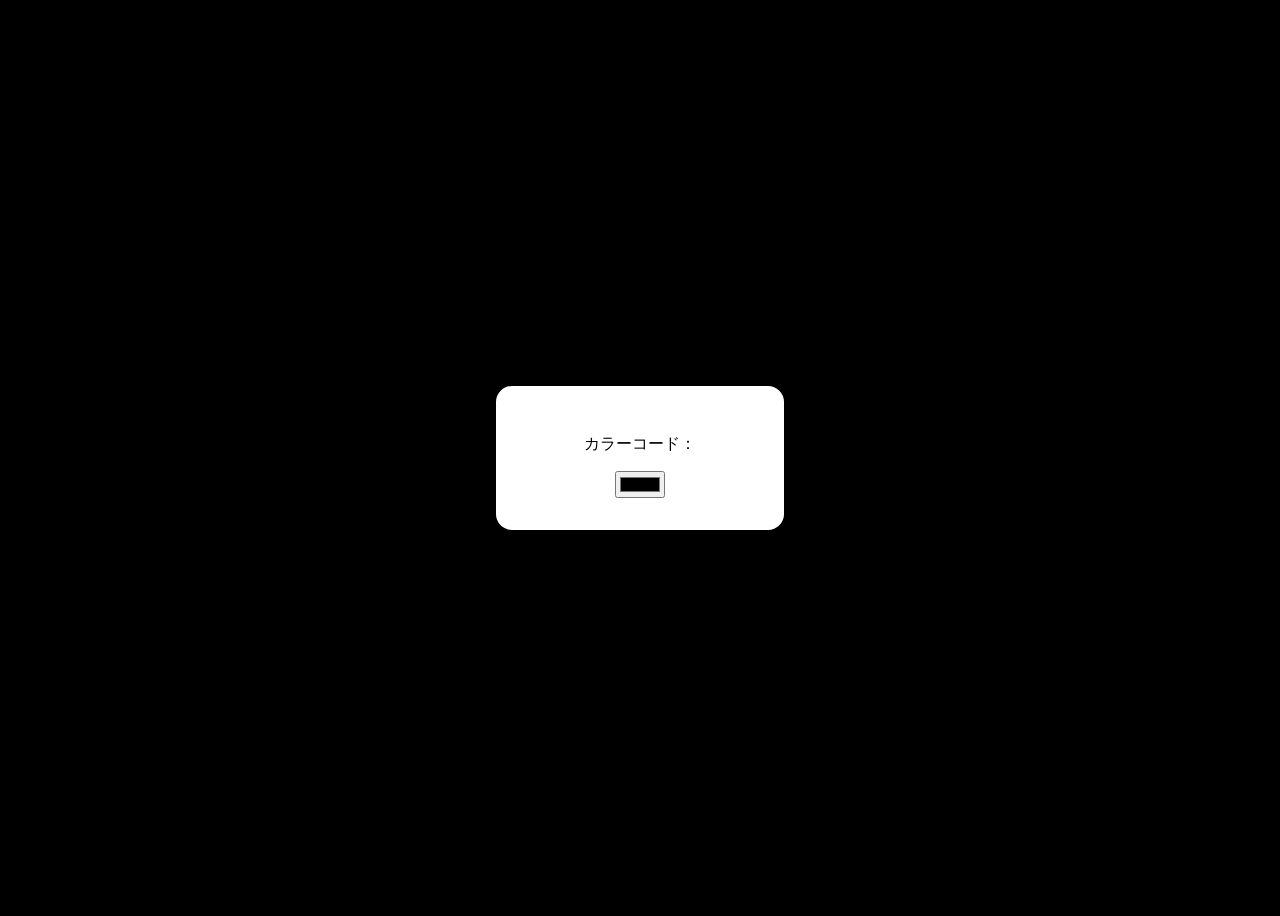
<file: colorPicker/index.html>
<!DOCTYPE html>
<html lang="ja">
<head>
    <meta charset="UTF-8">
    <meta name="viewport" content="width=device-width, initial-scale=1.0">
    <title>カラーピッカー</title>
    <link rel="stylesheet" href="./css/style.css">
</head>
<body>

    <div>

    <p id="colorText">カラーコード：</p>

    <input id="colorPicker" type="color">

  
    </div>

    <script src="./js/script.js"></script>
   
    
</body>
</html>
</file>
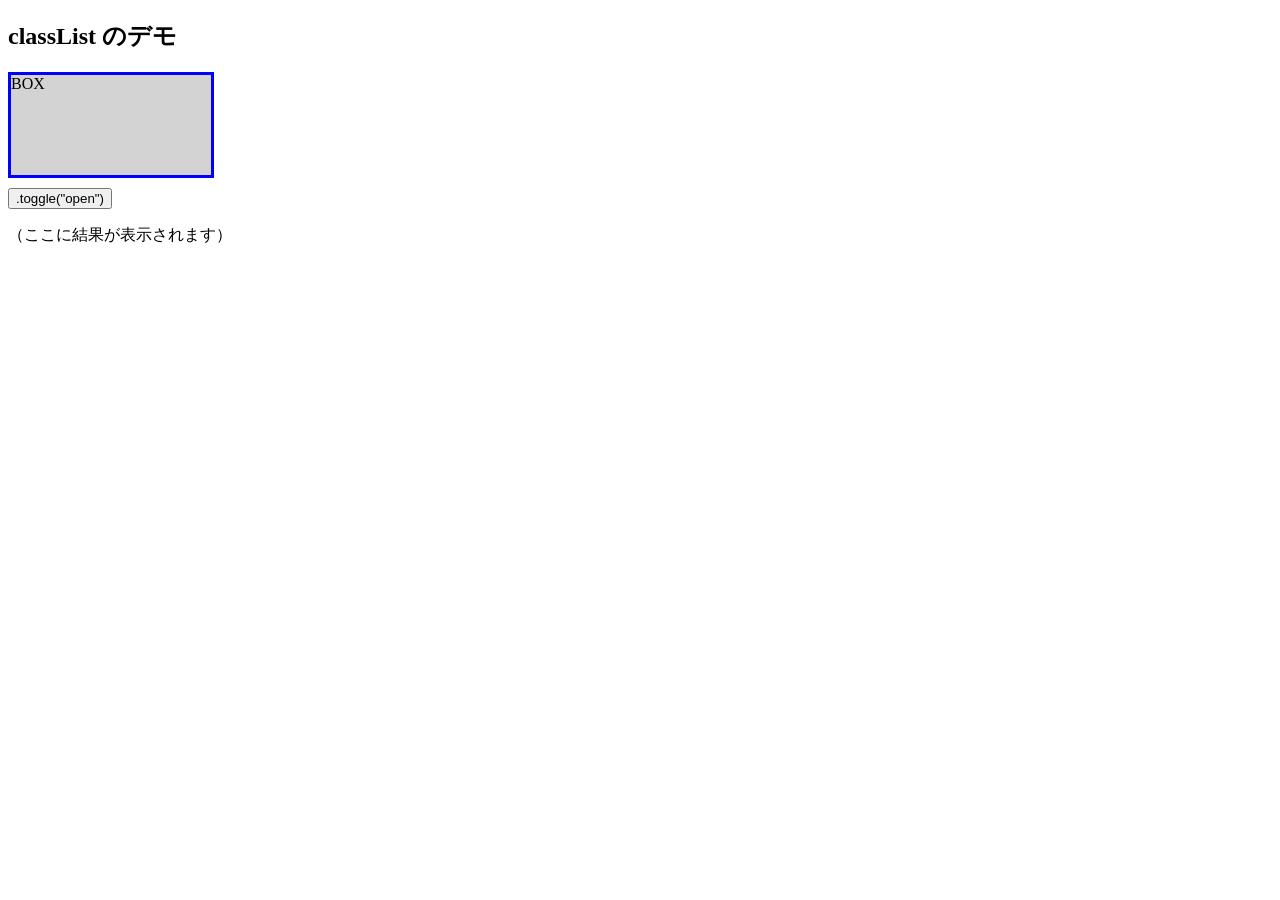
<file: dom/classList.html>
<!DOCTYPE html>
<html lang="ja">
<head>
  <meta charset="UTF-8">
  <title>classList メソッド例</title>
  <style>
    #box {
      width: 200px;
      height: 100px;
      background: lightgray;
      margin: 10px 0;
      transition: 0.4s;
    }

    .active {
      border: 3px solid blue;
    }
    .open {
      transform: scale(1.2);
    }
    .hidden {
      display: none;
    }
  </style>
</head>
<body>
  <h2>classList のデモ</h2>
  <div id="box" class="hidden">BOX</div>
  <button id="toggleBtn">.toggle("open")</button>

  <p id="log">（ここに結果が表示されます）</p>

  <script src="./classList.js"></script>
</body>
</html>
</file>
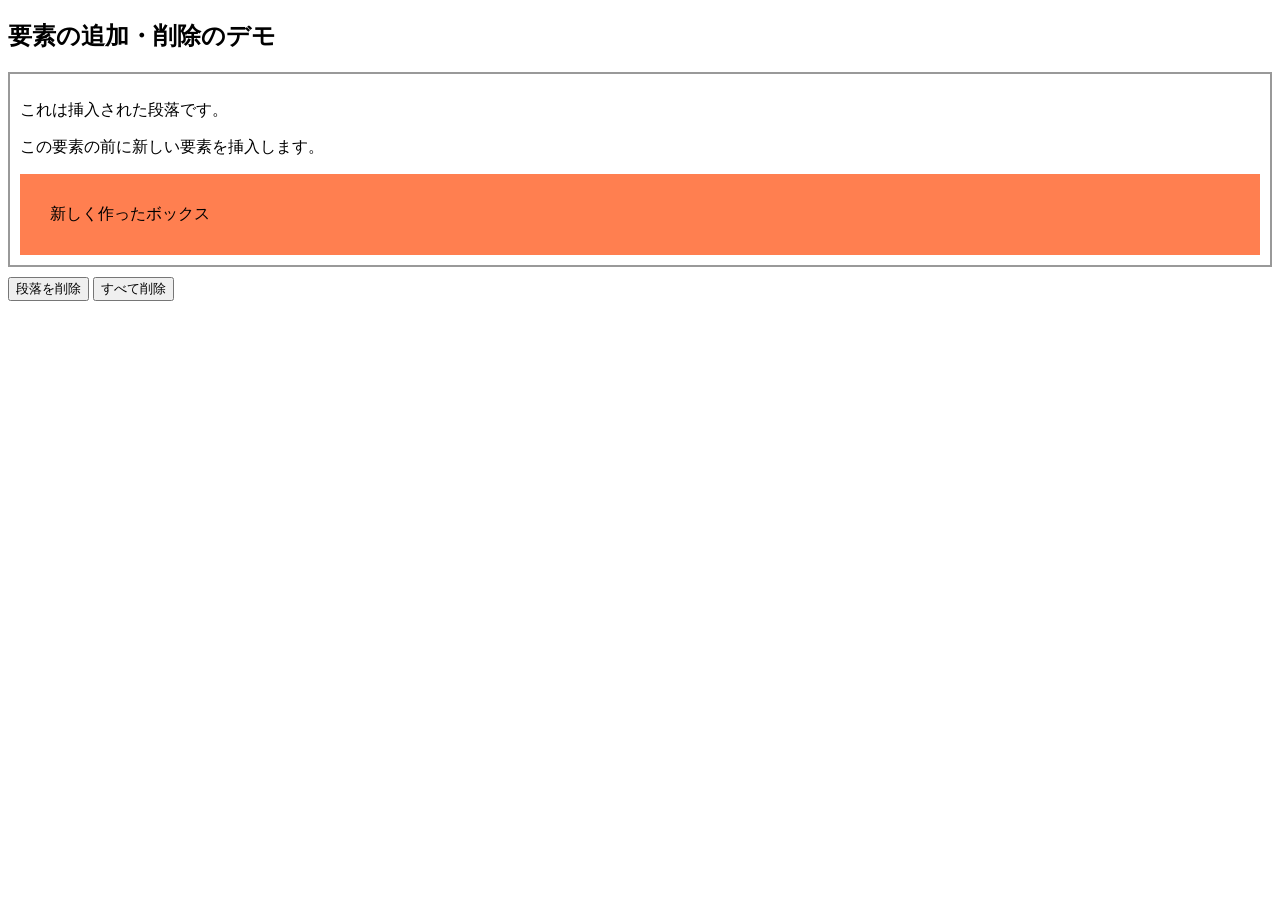
<file: dom/create.html>
<!DOCTYPE html>
<html lang="ja">
<head>
  <meta charset="UTF-8">
  <title>DOM作成・削除メソッド例</title>
  <style>
    #container {
      border: 2px solid #999;
      padding: 10px;
      margin: 10px 0;
    }
  </style>
</head>
<body>
  <h2>要素の追加・削除のデモ</h2>
  <div id="container">
    <p id="ref">この要素の前に新しい要素を挿入します。</p>
  </div>
  
  <button id="removeBtn">段落を削除</button>
  <button id="clearBtn">すべて削除</button>

  <script src="./create.js"></script>
</body>
</html>
</file>
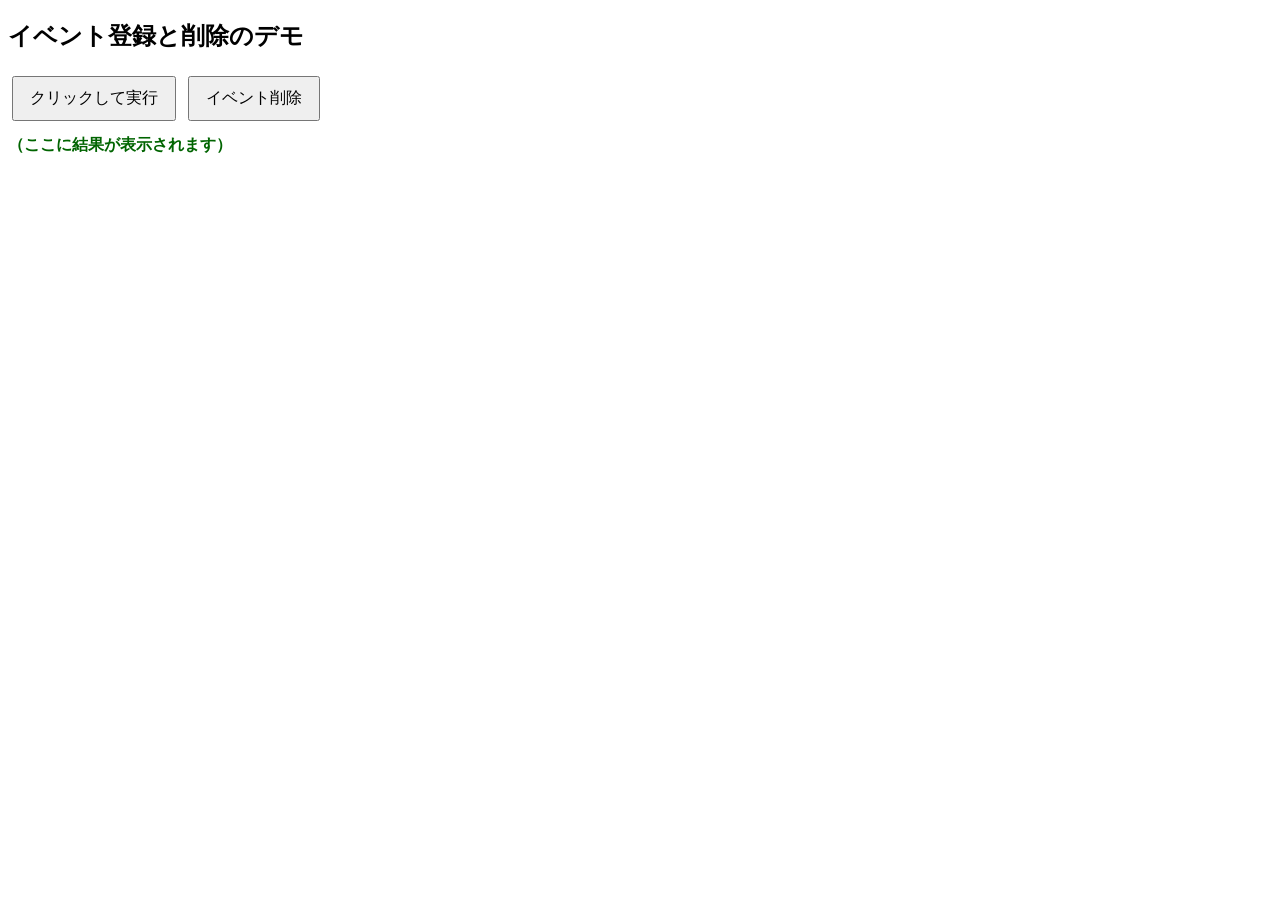
<file: dom/event.html>
<!DOCTYPE html>
<html lang="ja">
<head>
  <meta charset="UTF-8">
  <title>addEventListener / removeEventListener の例</title>
  <style>
    button { padding: 10px 16px; margin: 4px; font-size: 16px; }
    #log { margin-top: 10px; font-weight: bold; color: darkgreen; }
  </style>
</head>
<body>
  <h2>イベント登録と削除のデモ</h2>

  <button id="myBtn">クリックして実行</button>
  <button id="removeBtn">イベント削除</button>

  <div id="log">（ここに結果が表示されます）</div>

  <script src="./event.js"></script>
</body>
</html>
</file>
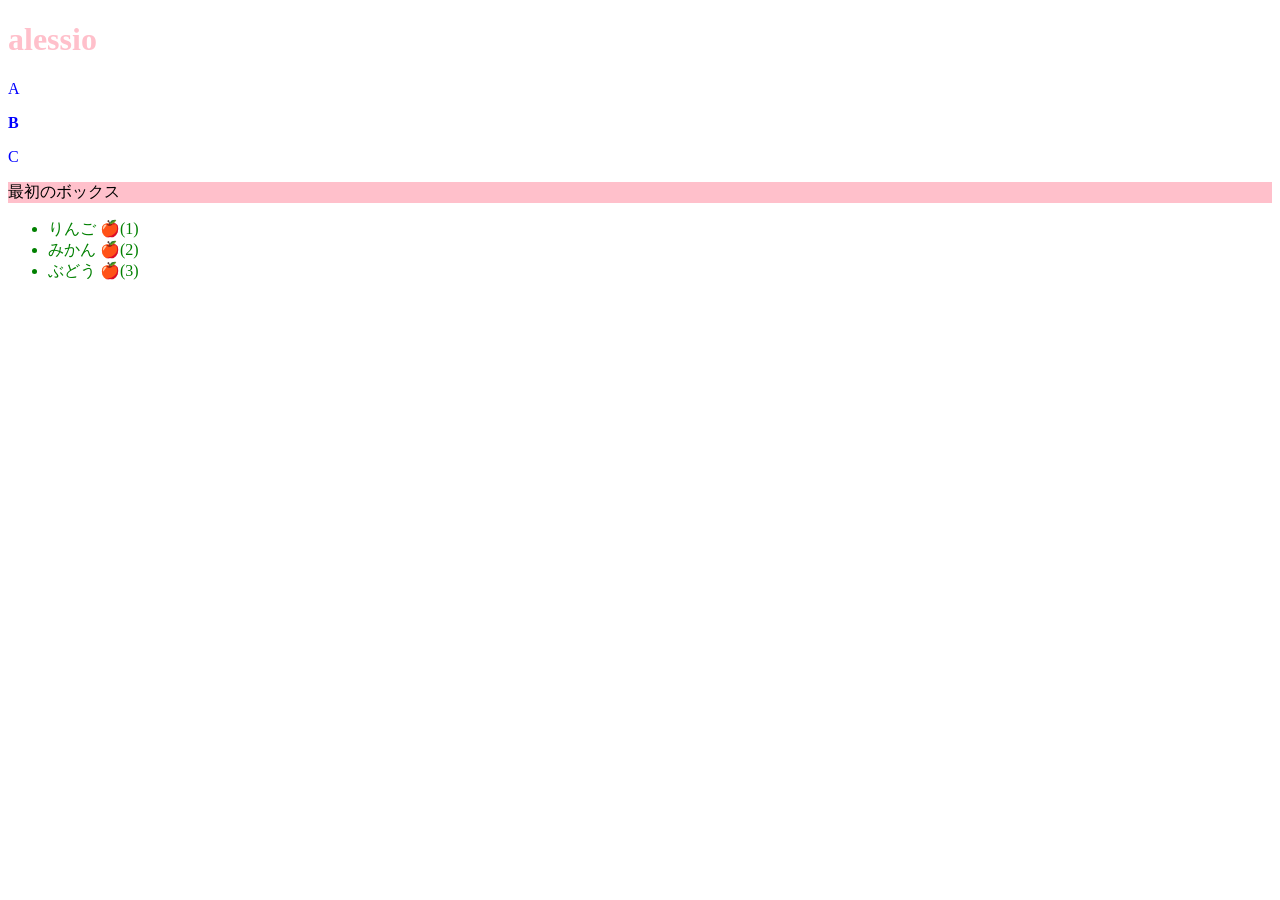
<file: dom/get.html>
<!DOCTYPE html>
<html lang="ja">
<head>
  <meta charset="UTF-8">
  <title>DOM取得メソッド例</title>
</head>
<body>
  <h1 id="title">タイトル</h1>
  <p class="text">A</p>
  <p class="text">B</p>
  <p class="text">C</p>
  <div class="box red"></div>
  <div class="box blue"></div>
  <ul>
    <li class="item">りんご</li>
    <li class="item">みかん</li>
    <li class="item">ぶどう</li>
  </ul>

  <script src="./get.js"></script>
</body>
</html>
</file>
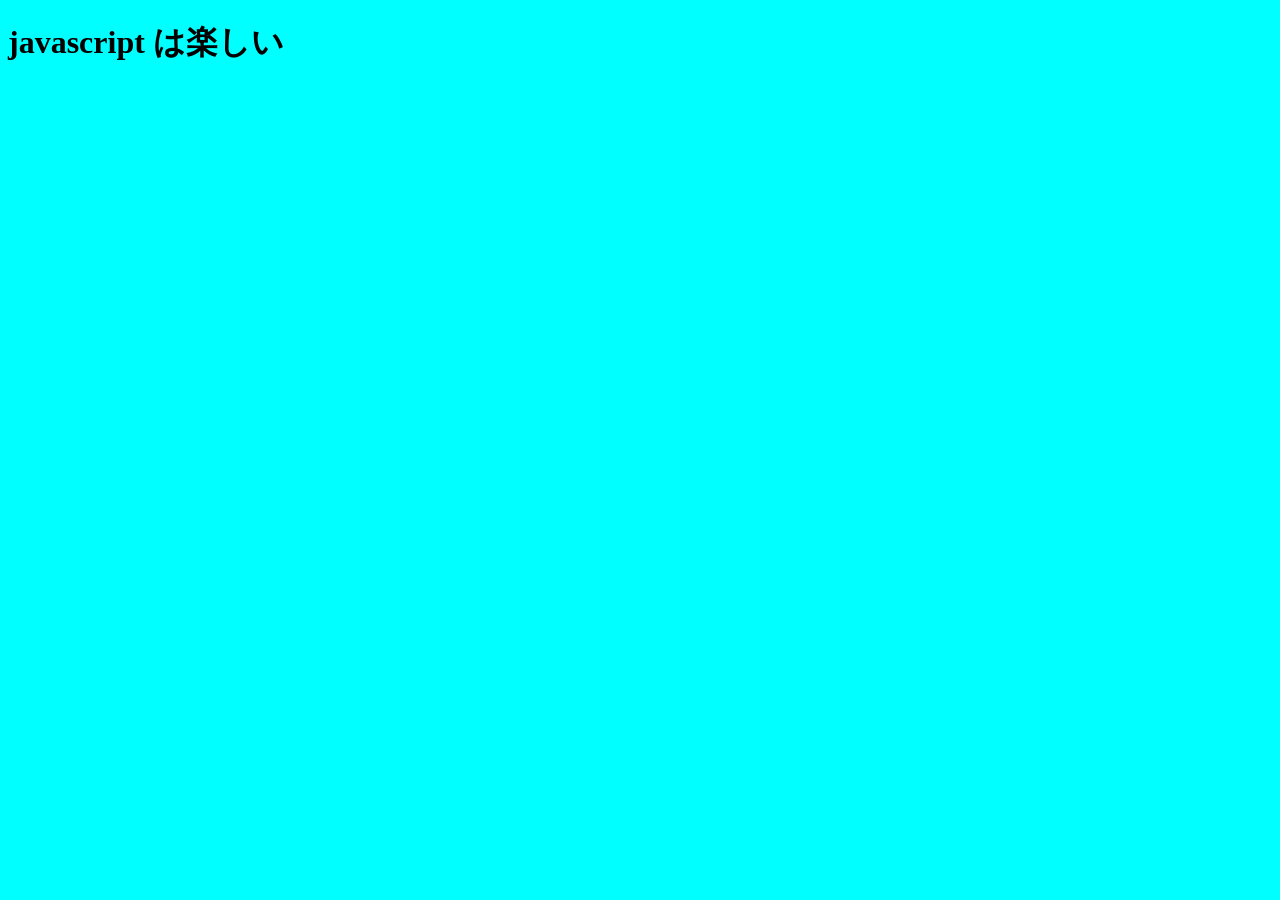
<file: javascript1/code.html>
<!DOCTYPE html>
<html lang="ja">
<head>
    <meta charset="UTF-8">
    <meta name="viewport" content="width=device-width, initial-scale=1.0">
    <title>Document</title><!--htmlのコメントアウト-->
    <link rel="stylesheet" href="./style.css">
</head>
<body>
    <h1>javascript は楽しい</h1>
    
    <script src="./code.js">

        //Jsコメントアウトは<script>タグの間にしか使えない


        //javascript  <-単独コメントアウト
        
        /*複数行で使えるコメントアウトです。
        一列目
        二列目
        三列目
        */

    </script>
</body>
</html>
</file>
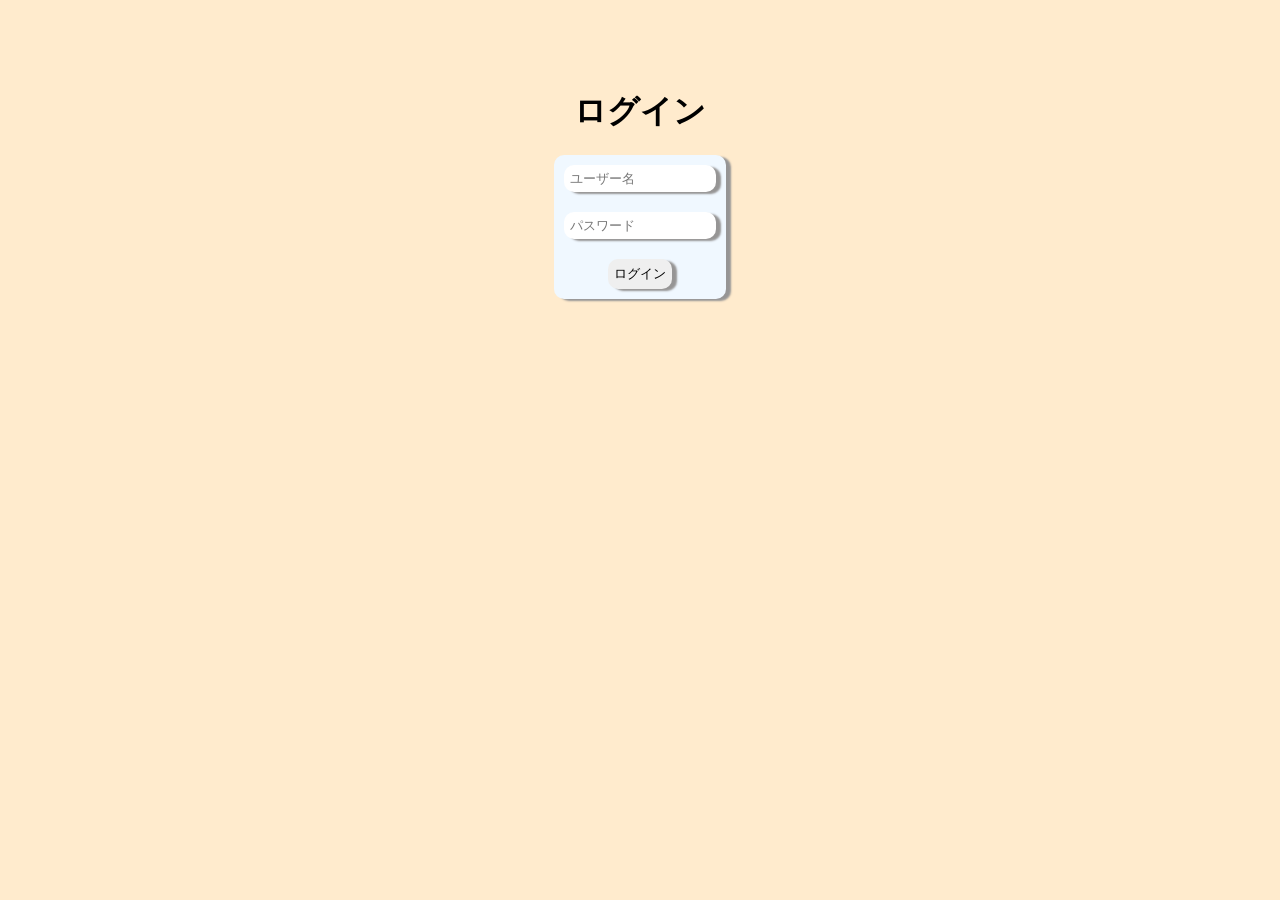
<file: javascript5/login.html>
<!DOCTYPE html>
<html lang="ja">
<head>
    <meta charset="UTF-8">
    <meta name="viewport" content="width=device-width, initial-scale=1.0">
    <link rel="stylesheet" href="./style.css">
    <title>ログイン</title>
</head>
<body>

    <h1>ログイン</h1>
    <div class="box">
    <input id="user" type="text" placeholder="ユーザー名">
    <input id="pass" type="password" placeholder="パスワード">
    <button id="btn">ログイン</button> 
    </div>
   

    <div id="msg"></div>

    <script src="./script.js"></script>
</body>
</html>
</file>
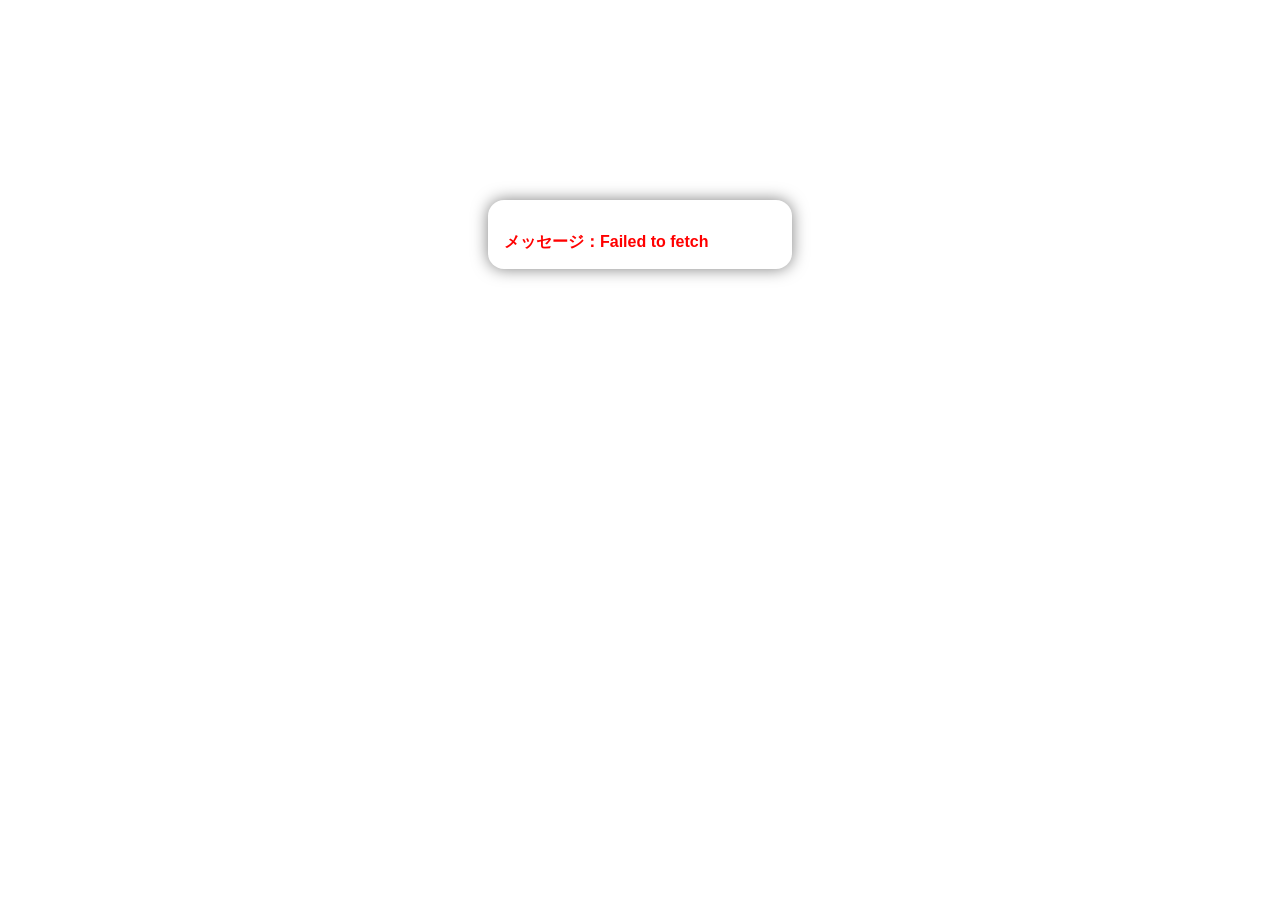
<file: javascript7/tenki.html>
<!DOCTYPE html>
<html lang="ja">
<head>
    <meta charset="UTF-8">
    <meta name="viewport" content="width=device-width, initial-scale=1.0">
    <link rel="stylesheet" href="tenki.css">
    <title>天気予報</title>
</head>
<body>

    <div id="loading">
    <img src="./img/6-dots-scale-middle.svg" class="spinner" width="120" height="auto">
</div>
 <div id="tenki" class="tenki">
   <div id="hour"></div>
   <div id="error"></div>
    <div id="template"></div>
    <div id="text"></div>
 </div>
   
    <script src="./tenki.js"></script>
    
</body>
</html>
</file>
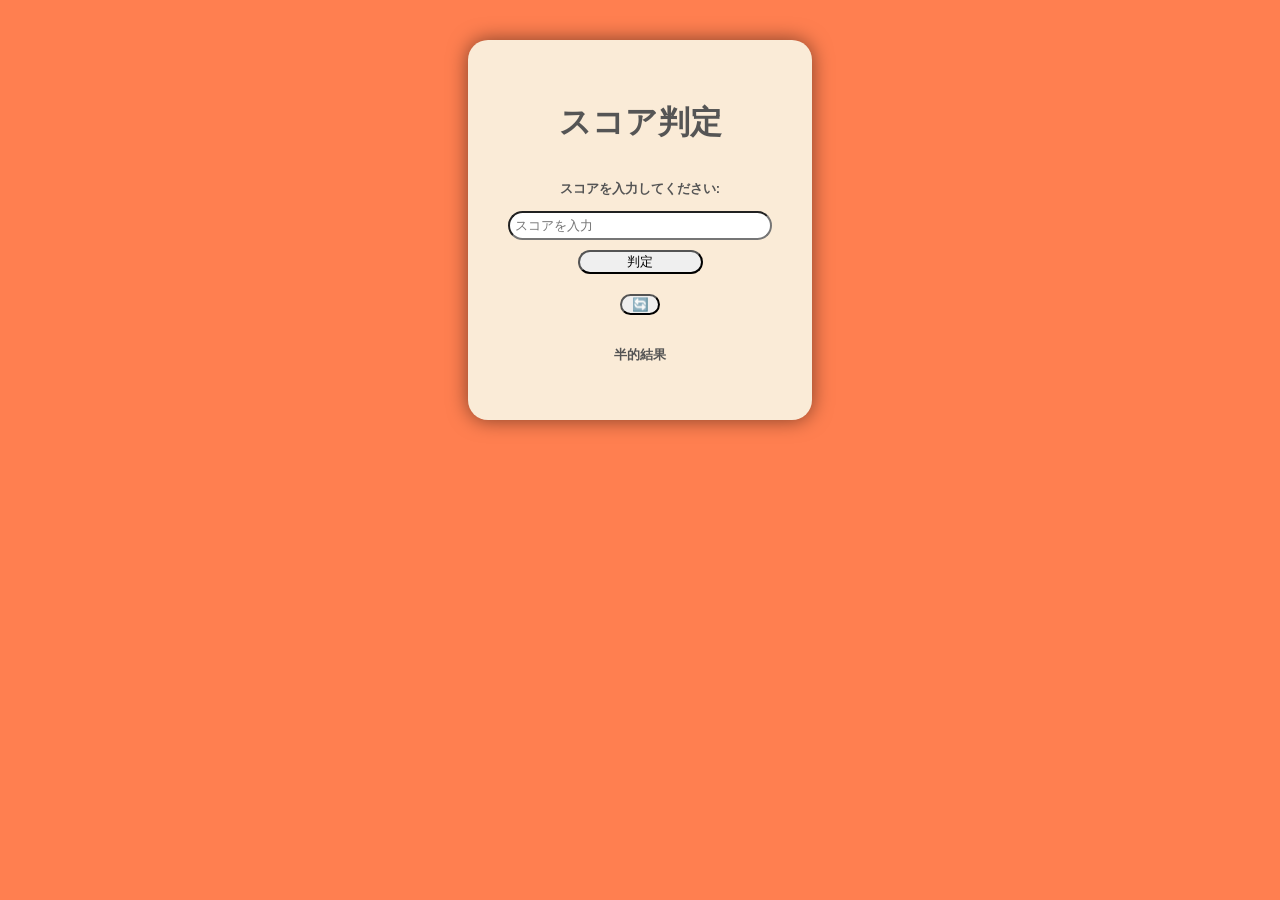
<file: javascript6/app/score.html>
<!DOCTYPE html>
<html lang="ja">
<head>
    <meta charset="UTF-8">
    <meta name="viewport" content="width=device-width, initial-scale=1.0">
    <title>スコア判定</title>
    <link rel="stylesheet" href="./css/style.css">
</head>
<body>
 <div class="app">
    <h1>スコア判定</h1>
    <p>スコアを入力してください:</p>

    <input type="text" id="input" placeholder="スコアを入力">

    <button id="btn">判定</button>
    <button class="btn2" onclick="window.location.reload()">🔄️</button>

    <div class="result">
            <h2>半的結果</h2>
            <ol id="list">

            </ol>
    </div>

 </div>


    <script src="./js/script.js"></script>
</body>
</html>
</file>
<file: colorPicker/css/style.css>
body{
    text-align: center;
    font-family: Arial, Helvetica, sans-serif;
    display:grid;
    place-items: center;
    height: 100vh;
    background: #000;
}

div{
    background: #fff;
    padding:2rem;
    border-radius: 1rem;
    width: 14rem;
    box-shadow: 0 0 1rem rgba(0, 0, 0, .5) ;
}
</file>
<file: javascript1/style.css>
/*memo*/

body{
    background-color: aqua;
}
</file>
<file: javascript5/style.css>
body{
    font-family: Arial, Helvetica, sans-serif;
    background-color: blanchedalmond;
    margin: 40px;
    display:grid;
    place-items: center;
  
}

.box{
    display:grid;
    place-items: center;
    height: 10vh;
    background-color: aliceblue;
    height: fit-content;
    border-radius: 10px;
      box-shadow:  5px 2px 2px rgb(150, 149, 149)  ;
}

h1{
    margin-top: 50px;
    text-align: center;
}

input,button{
    margin: 10px;
    padding: 6px;
    border: thin ;
    border-radius: 10px;
    box-shadow:  5px 2px 2px rgb(150, 149, 149)  ;
}

input{
    width: 140px;
}

button:hover{
   background-color: burlywood;
    cursor: pointer;
    color: aliceblue;
     box-shadow:  10px 5px 5px rgb(150, 149, 149) 
}

input:hover{
     box-shadow:  10px 5px 5px rgb(150, 149, 149) 
}

div#msg{
margin-top: 40px;
text-align: center;
font-weight: bold;

}

.err{
    color: red;
}

.deactive{
    color: goldenrod;
}

.ok{
    color: green;
}
</file>
<file: javascript7/tenki.css>
body{
    text-align: left;
    font-family: Arial, Helvetica, sans-serif;
    display:grid;
place-items: center;
   margin-top: 200px;
}

.tenki{
    color: #fff;
    text-shadow: #000;
    font-weight: bold;
    background: #fff;
    padding: 2rem 1rem 1rem 1rem;
    padding-right: 4rem;
    border-radius: 1rem;
    width: 14rem;
    box-shadow: 0 0 1rem rgba(0, 0, 0, .5) ;
}

#loading{
    transition: all 5s;
    background-color: white;
    position: fixed;
    inset: 0;
    z-index: 9999;
    display: grid;
    place-items: center;
}

.spinner{
    width: 120px;
    height: 120px;
}
</file>
<file: javascript6/app/css/style.css>
body{
    font-family: Arial, Helvetica, sans-serif;
    background-color: coral;
    margin: auto;
    padding: 40px;
    display:grid;
    place-items: center;
}

.app{
    max-width: 500px;
    margin: 0 auto;
    background-color: antiquewhite;
    padding: 40px;
    border-radius: 20px;
    box-shadow: 0 0 20px rgba(0,0,0, .5);
    display: grid;
    place-items: center;
}

h1,p{
    text-align: center;
    color: #555;
}

p{
    font-size: small;
    font-weight: bold;
}

input{
    width: 250px;
    padding: 5px;
    margin-bottom: 10px;
    border-radius: 20px;
}

input:hover{
 box-shadow: 0 0 20px rgba(0,0,0, .5);
}

button{
    width: 125px;
    border-radius: 20px;
}

button:hover{
   box-shadow: 0 0 20px rgba(0,0,0, .5);
   background-color: chocolate;
   color: #fff;
   font-weight: bold;
}

h2{
    font-size: small;
     color: #555;
}

.result{
    margin-top: 20px;
}

.btn2{
    margin-top: 20px;
    width: 40px;
}
</file>
